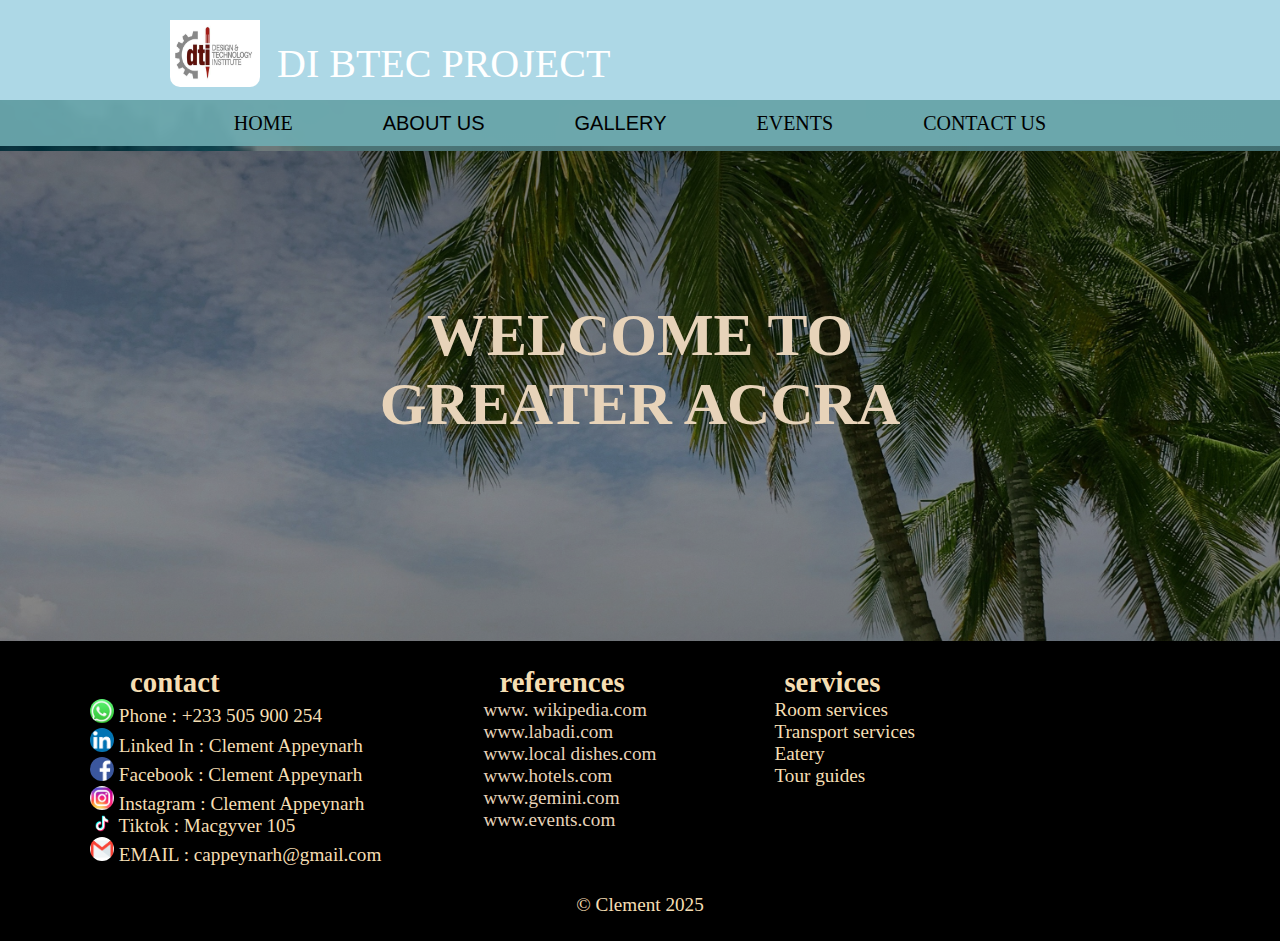
<file: index.html>
<!DOCTYPE html>
<html lang="en">
<head>
    <meta charset="UTF-8">
    <meta name="viewport" content="width=device-width, initial-scale=1.0">
    <title>www.ministry of tourisms,art and culture.gh</title>
    <link rel="stylesheet" href="style.css">
    <link rel="icon" href="min.png">
    <link rel="stylesheet" href="https://cdnjs.cloudflare.com/ajax/libs/font-awesome/6.7.2/css/all.min.css" inte    grity="sha512-Evv84Mr4kqVGRNSgIGL/F/aIDqQb7xQ2vcrdIwxfjThSH8CSR7PBEakCr51Ck+w+/U6swU2Im1vVX0SVk9ABhg==" crossorigin="anonymous" referrerpolicy="no-referrer" />
</head>
<body>
    <header>
        <div class="logo"><img src="dti.jpg" alt=""><p>DI BTEC PROJECT</p></div>
        </header>
        <nav>
        

            <ul>
        <li><a href="index.html">HOME</a></li>
        <div class="dropdown">
            <button class="dropbtn">ABOUT US</button>
            <div class="dropdown-content">
              <a href="culture.html">CULTURE</a>
              <a href="history.html">HISTORY</a>       
          </div>
          </div>       
           <div class="dropdown">
            <button class="dropbtn">GALLERY</button>
            <div class="dropdown-content">
              <a href="beach.html">BEACH SIDE</a>
              <a href="food.html">FOOD</a>
              <a href="ACCOMODAIO.html">ACCOMODATION</a>

            </div>
          </div>
          </div>     
        <li><a href="event.html">EVENTS</a></li>
    
        <li><a href="contact.html">CONTACT US</a></li>
    </ul>
   
                </nav>




    <section class="HOME">
        <h1>welcome to  <br> GREATER ACCRA</h1> 
    </section>
    <footer>
    
        <div class="div">
            <div class="cms">
                <h2>contact</h2>
            <img src="w.icon.jpeg" alt="">   Phone :  +233  505 900 254  <br>
        <img src="download (2).png" alt="">  Linked In  : Clement Appeynarh <br>
            <img src="download (3).png" alt=""> Facebook :  Clement Appeynarh <br>
           <img src="download (1).jpeg" alt=""> Instagram :  Clement Appeynarh <br>
          <img src="images.png" alt=""> Tiktok : Macgyver 105 <br>
        <img src="download (4).png" alt="">  EMAIL  :  cappeynarh@gmail.com
        </div>
        <div class="ref">
            <h2>references</h2>
            <a href="https://en.wikipedia.org/wiki/Culture_of_Ghana">www. wikipedia.com</a> <br>
            <a href="https://www.google.com/search?sca_esv=0ac4b8938639300a&rlz=1C1GCEA_enGH1127GH1127&sxsrf=AHTn8zrAkqWMxMBEdk5zpcPhqcDdg_yyzA:1740667459212&q=labadi+beach+luxury+beach+beach+resorts+beach+view+point+in+ghana&uds=[base64]&udm=2&sa=X&ved=2ahUKEwi8htDMi-SLAxU0T0EAHVOWOpsQxKsJegQIChAB&ictx=0&biw=1093&bih=513&dpr=1.25">www.labadi.com</a><br>
            <a href="https://www.google.com/search?q=local+ghanaian+dishes&sca_esv=192e97e0d3345f83&rlz=1C1GCEA_enGH1127GH1127&udm=2&biw=1093&bih=513&sxsrf=AHTn8zpMa5S-dvGCHaW_CHJS1dI0e4cUfA%3A1740657968631&ei=MFXAZ9ijJqa3hbIPjL2P-Qo&oq=local+ghana&gs_lp=[base64]&sclient=img#vhid=kKt-GMefO8sT5M&vssid=mosaic">www.local dishes.com</a><br>
            <a href="https://www.google.com/search?q=hotel+is+accra&sca_esv=192e97e0d3345f83&rlz=1C1GCEA_enGH1127GH1127&udm=2&biw=1093&bih=513&sxsrf=AHTn8zqpUxJ0zIRYgqnfY4i7gwiFvT4QFA%3A1740664351583&ei=H27AZ5WvI4mlhbIPlYOb-AQ&ved=0ahUKEwjVuuWCgOSLAxWJUkEAHZXBBk8Q4dUDCBI&uact=5&oq=hotel+is+accra&gs_lp=[base64]&sclient=img">www.hotels.com</a><br>
            <a href="https://gemini.google.com/app/7f46fb2525b23c47?sjid=15551592675858391242-EU">www.gemini.com</a><br>
            <a href="https://egotickets.com/events/page/4?location=greater-accra">www.events.com</a>
        </div>
        
        <div class="ref">
            <h2>services</h2>
          <li>Room services</li>
          <li>Transport services</li>
          <li>Eatery</li>
          <li>Tour guides</li>
        </div>
        </div>
        <p> &COPY;  Clement 2025 </p>
            </footer>
</body>
</html>
</file>
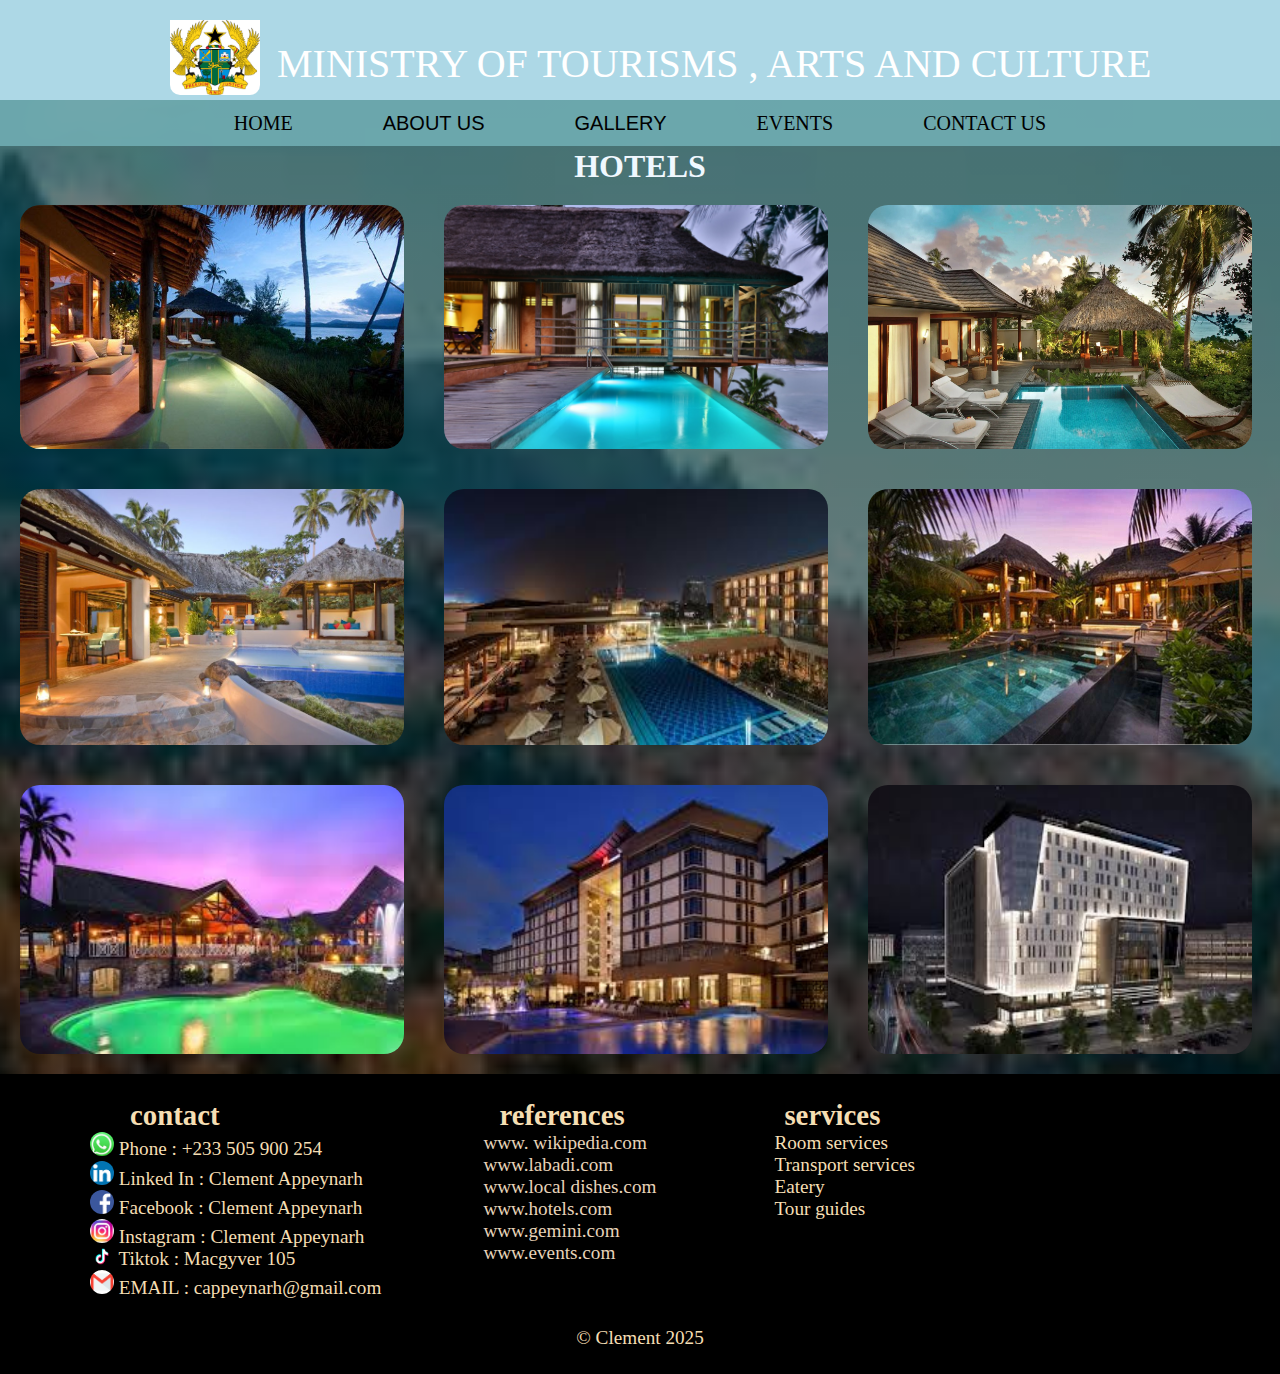
<file: ACCOMODAIO.html>
<!DOCTYPE html>
<html lang="en">
<head>
    <meta charset="UTF-8">
    <meta name="viewport" content="width=device-width, initial-scale=1.0">
    <title>www.ministry of tourisms,art and culture.gh</title>
    <link rel="icon" href="min.png">
    <link rel="stylesheet" href="style.css">
</head>
<body>
  <header>
    <div class="logo"><img src="min (2).png" alt=""><p>MINISTRY OF TOURISMS , ARTS AND CULTURE</p></div>
    </header>
    <nav>
    

        <ul>
    <li><a href="index.html">HOME</a></li>
    <div class="dropdown">
        <button class="dropbtn">ABOUT US</button>
        <div class="dropdown-content">
          <a href="culture.html">CULTURE</a>
          <a href="history.html">HISTORY</a>       
      </div>
      </div>       
       <div class="dropdown">
        <button class="dropbtn">GALLERY</button>
        <div class="dropdown-content">
          <a href="beach.html">BEACH SIDE</a>
          <a href="food.html">FOOD</a>
          <a href="ACCOMODAIO.html">ACCOMODATION</a>

        </div>
      </div>
      </div>     
    <li><a href="event.html">EVENTS</a></li>

    <li><a href="contact.html">CONTACT US</a></li>
</ul>

            </nav>

               <div class="rent"> <h1>HOTELS</h1></div>
                <div class="gallery1">
                  <img src="res.jpg" alt="">
                  <img src="res1.jpg" alt="">
                  <img src="res2.jpg" alt="">
                </div>
                <div class="gallery1">
                  <img src="res3.jpg" alt="">
                 <img src="res9.jpeg" alt="">
                 <img src="res5.jpg" alt="">
                </div>
                <div class="gallery1">
                  <img src="res8.jpeg" alt="">
                 <img src="res6.jpeg" alt="">
                 <img src="res10.jpeg" alt="">
                </div>
                <footer>
    
                  <div class="div">
                      <div class="cms">
                          <h2>contact</h2>
                      <img src="w.icon.jpeg" alt="">   Phone :  +233  505 900 254  <br>
                  <img src="download (2).png" alt="">  Linked In  : Clement Appeynarh <br>
                      <img src="download (3).png" alt=""> Facebook :  Clement Appeynarh <br>
                     <img src="download (1).jpeg" alt=""> Instagram :  Clement Appeynarh <br>
                    <img src="images.png" alt=""> Tiktok : Macgyver 105 <br>
                  <img src="download (4).png" alt="">  EMAIL  :  cappeynarh@gmail.com
                  </div>
                  <div class="ref">
                      <h2>references</h2>
                      <a href="https://en.wikipedia.org/wiki/Culture_of_Ghana">www. wikipedia.com</a> <br>
                      <a href="https://www.google.com/search?sca_esv=0ac4b8938639300a&rlz=1C1GCEA_enGH1127GH1127&sxsrf=AHTn8zrAkqWMxMBEdk5zpcPhqcDdg_yyzA:1740667459212&q=labadi+beach+luxury+beach+beach+resorts+beach+view+point+in+ghana&uds=[base64]&udm=2&sa=X&ved=2ahUKEwi8htDMi-SLAxU0T0EAHVOWOpsQxKsJegQIChAB&ictx=0&biw=1093&bih=513&dpr=1.25">www.labadi.com</a><br>
                      <a href="https://www.google.com/search?q=local+ghanaian+dishes&sca_esv=192e97e0d3345f83&rlz=1C1GCEA_enGH1127GH1127&udm=2&biw=1093&bih=513&sxsrf=AHTn8zpMa5S-dvGCHaW_CHJS1dI0e4cUfA%3A1740657968631&ei=MFXAZ9ijJqa3hbIPjL2P-Qo&oq=local+ghana&gs_lp=[base64]&sclient=img#vhid=kKt-GMefO8sT5M&vssid=mosaic">www.local dishes.com</a><br>
                      <a href="https://www.google.com/search?q=hotel+is+accra&sca_esv=192e97e0d3345f83&rlz=1C1GCEA_enGH1127GH1127&udm=2&biw=1093&bih=513&sxsrf=AHTn8zqpUxJ0zIRYgqnfY4i7gwiFvT4QFA%3A1740664351583&ei=H27AZ5WvI4mlhbIPlYOb-AQ&ved=0ahUKEwjVuuWCgOSLAxWJUkEAHZXBBk8Q4dUDCBI&uact=5&oq=hotel+is+accra&gs_lp=[base64]&sclient=img">www.hotels.com</a><br>
                      <a href="https://gemini.google.com/app/7f46fb2525b23c47?sjid=15551592675858391242-EU">www.gemini.com</a><br>
                      <a href="https://egotickets.com/events/page/4?location=greater-accra">www.events.com</a>
                  </div>
                  
                  <div class="ref">
                      <h2>services</h2>
                    <li>Room services</li>
                    <li>Transport services</li>
                    <li>Eatery</li>
                    <li>Tour guides</li>
                  </div>
                  </div>
                  <p> &COPY;  Clement 2025 </p>
                      </footer>
                  </body>
</body>
</html>
</file>
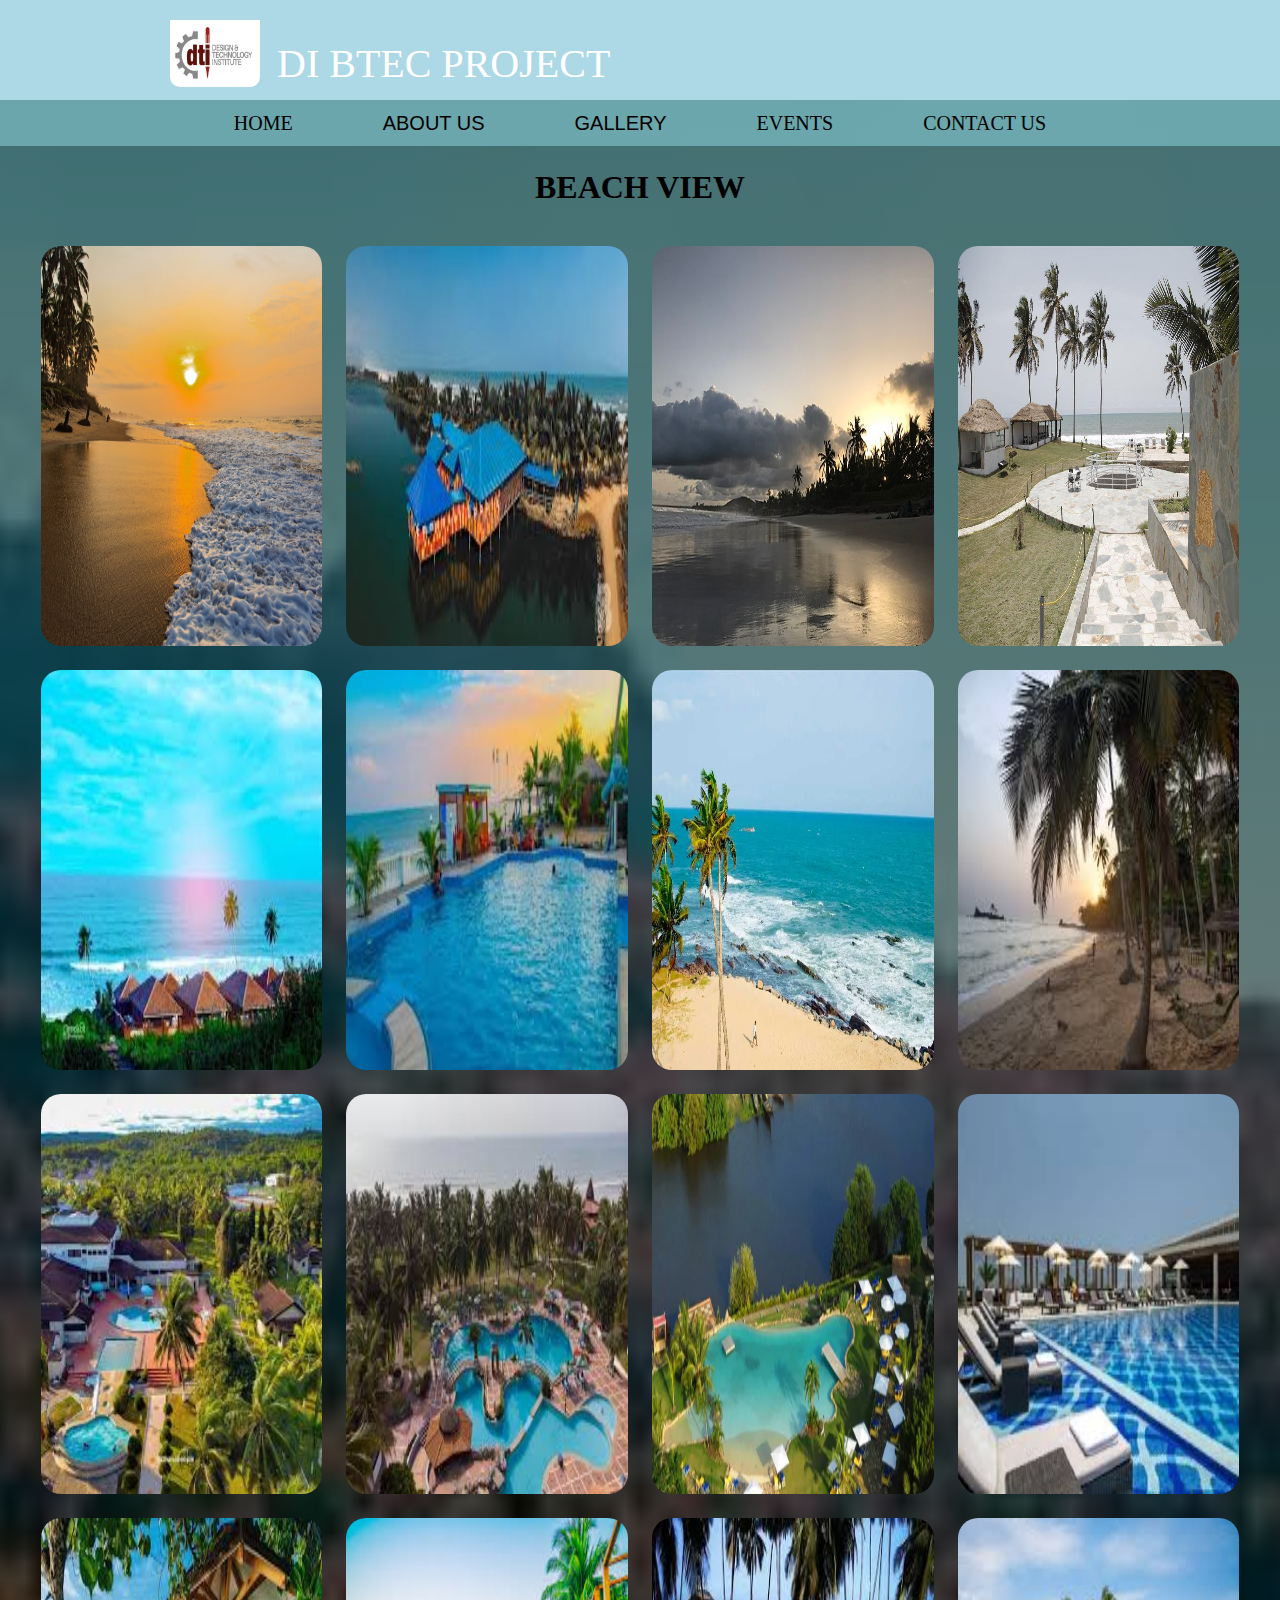
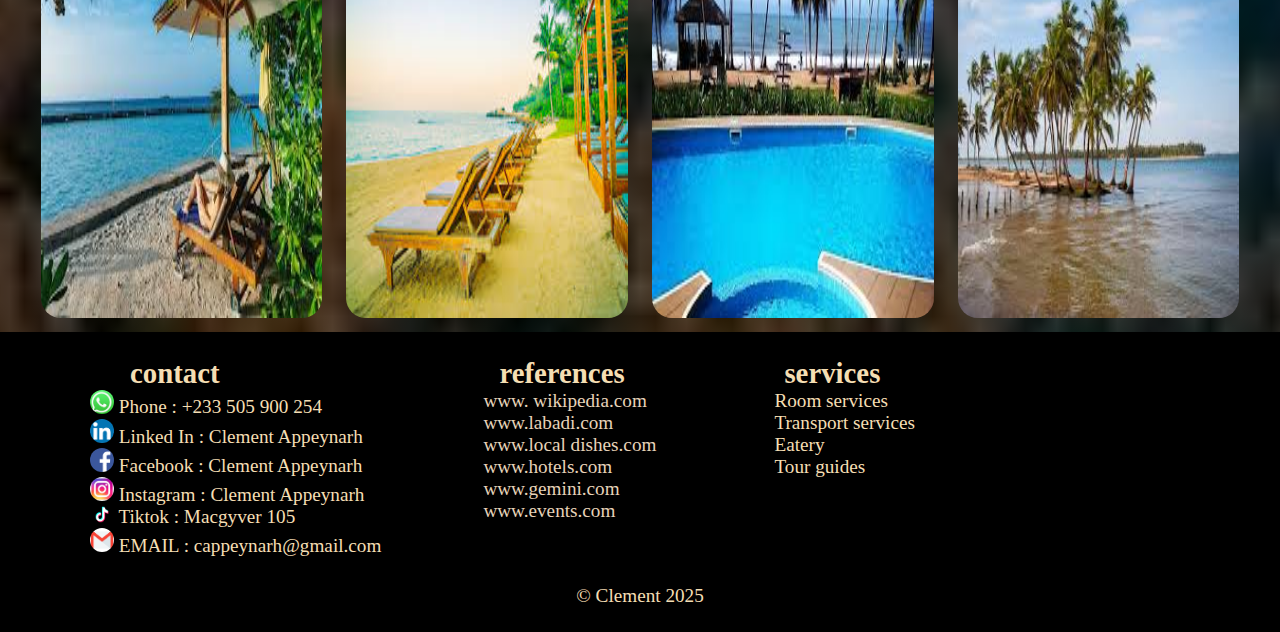
<file: beach.html>
<!DOCTYPE html>
<html lang="en">
<head>
    <meta charset="UTF-8">
    <meta name="viewport" content="width=device-width, initial-scale=1.0">
    <title>www.ministry of tourisms,art and culture.gh</title>
    <link rel="stylesheet" href="style.css">
    <link rel="icon" href="min.png">
</head>
<body>
    <header>
        <div class="logo"><img src="dti.jpg" alt=""><p>DI BTEC PROJECT</p></div>
        </header>
        <nav>
        

            <ul>
        <li><a href="index.html">HOME</a></li>
        <div class="dropdown">
            <button class="dropbtn">ABOUT US</button>
            <div class="dropdown-content">
              <a href="culture.html">CULTURE</a>
              <a href="history.html">HISTORY</a>       
          </div>
          </div>       
           <div class="dropdown">
            <button class="dropbtn">GALLERY</button>
            <div class="dropdown-content">
              <a href="beach.html">BEACH SIDE</a>
              <a href="food.html">FOOD</a>
              <a href="ACCOMODAIO.html">ACCOMODATION</a>

            </div>
          </div>
          </div>     
        <li><a href="event.html">EVENTS</a></li>
    
        <li><a href="contact.html">CONTACT US</a></li>
    </ul>
   
                </nav>


       
        <div class="gallery">
            <h1>BEACH VIEW</h1>
    <div class="photo">
        <img src="img1.jpg" alt="">
        <img src="images (4).jpeg" alt="">
        <img src="img11.jpg" alt="">
        <img src="img12.jpeg" alt="">
    </div>
    <div class="photo">
        <img src="images (5).jpeg" alt="">
        <img src="img3.jpeg" alt="">
        <img src="img4.webp" alt="">
        <img src="img5.jpeg" alt="">
    </div>
    <div class="photo">
        <img src="img6.jpeg" alt="">
        <img src="img9.jpeg" alt="">
        <img src="img7.webp" alt="">
        <img src="img8.jpeg" alt="">
    </div>
    <div class="photo">
        <img src="img13.jpeg" alt="">
        <img src="img16.jpeg" alt="">
        <img src="images (3).jpeg" alt="">
        <img src="yy.jpeg" alt="">
    </div>

    <footer>
    
        <div class="div">
            <div class="cms">
                <h2>contact</h2>
            <img src="w.icon.jpeg" alt="">   Phone :  +233  505 900 254  <br>
        <img src="download (2).png" alt="">  Linked In  : Clement Appeynarh <br>
            <img src="download (3).png" alt=""> Facebook :  Clement Appeynarh <br>
           <img src="download (1).jpeg" alt=""> Instagram :  Clement Appeynarh <br>
          <img src="images.png" alt=""> Tiktok : Macgyver 105 <br>
        <img src="download (4).png" alt="">  EMAIL  :  cappeynarh@gmail.com
        </div>
        <div class="ref">
            <h2>references</h2>
            <a href="https://en.wikipedia.org/wiki/Culture_of_Ghana">www. wikipedia.com</a> <br>
            <a href="https://www.google.com/search?sca_esv=0ac4b8938639300a&rlz=1C1GCEA_enGH1127GH1127&sxsrf=AHTn8zrAkqWMxMBEdk5zpcPhqcDdg_yyzA:1740667459212&q=labadi+beach+luxury+beach+beach+resorts+beach+view+point+in+ghana&uds=[base64]&udm=2&sa=X&ved=2ahUKEwi8htDMi-SLAxU0T0EAHVOWOpsQxKsJegQIChAB&ictx=0&biw=1093&bih=513&dpr=1.25">www.labadi.com</a><br>
            <a href="https://www.google.com/search?q=local+ghanaian+dishes&sca_esv=192e97e0d3345f83&rlz=1C1GCEA_enGH1127GH1127&udm=2&biw=1093&bih=513&sxsrf=AHTn8zpMa5S-dvGCHaW_CHJS1dI0e4cUfA%3A1740657968631&ei=MFXAZ9ijJqa3hbIPjL2P-Qo&oq=local+ghana&gs_lp=[base64]&sclient=img#vhid=kKt-GMefO8sT5M&vssid=mosaic">www.local dishes.com</a><br>
            <a href="https://www.google.com/search?q=hotel+is+accra&sca_esv=192e97e0d3345f83&rlz=1C1GCEA_enGH1127GH1127&udm=2&biw=1093&bih=513&sxsrf=AHTn8zqpUxJ0zIRYgqnfY4i7gwiFvT4QFA%3A1740664351583&ei=H27AZ5WvI4mlhbIPlYOb-AQ&ved=0ahUKEwjVuuWCgOSLAxWJUkEAHZXBBk8Q4dUDCBI&uact=5&oq=hotel+is+accra&gs_lp=[base64]&sclient=img">www.hotels.com</a><br>
            <a href="https://gemini.google.com/app/7f46fb2525b23c47?sjid=15551592675858391242-EU">www.gemini.com</a><br>
            <a href="https://egotickets.com/events/page/4?location=greater-accra">www.events.com</a>
        </div>
        
        <div class="ref">
            <h2>services</h2>
          <li>Room services</li>
          <li>Transport services</li>
          <li>Eatery</li>
          <li>Tour guides</li>
        </div>
        </div>
        <p> &COPY;  Clement 2025 </p>
            </footer>
        </body>
</body>
</html>
</file>
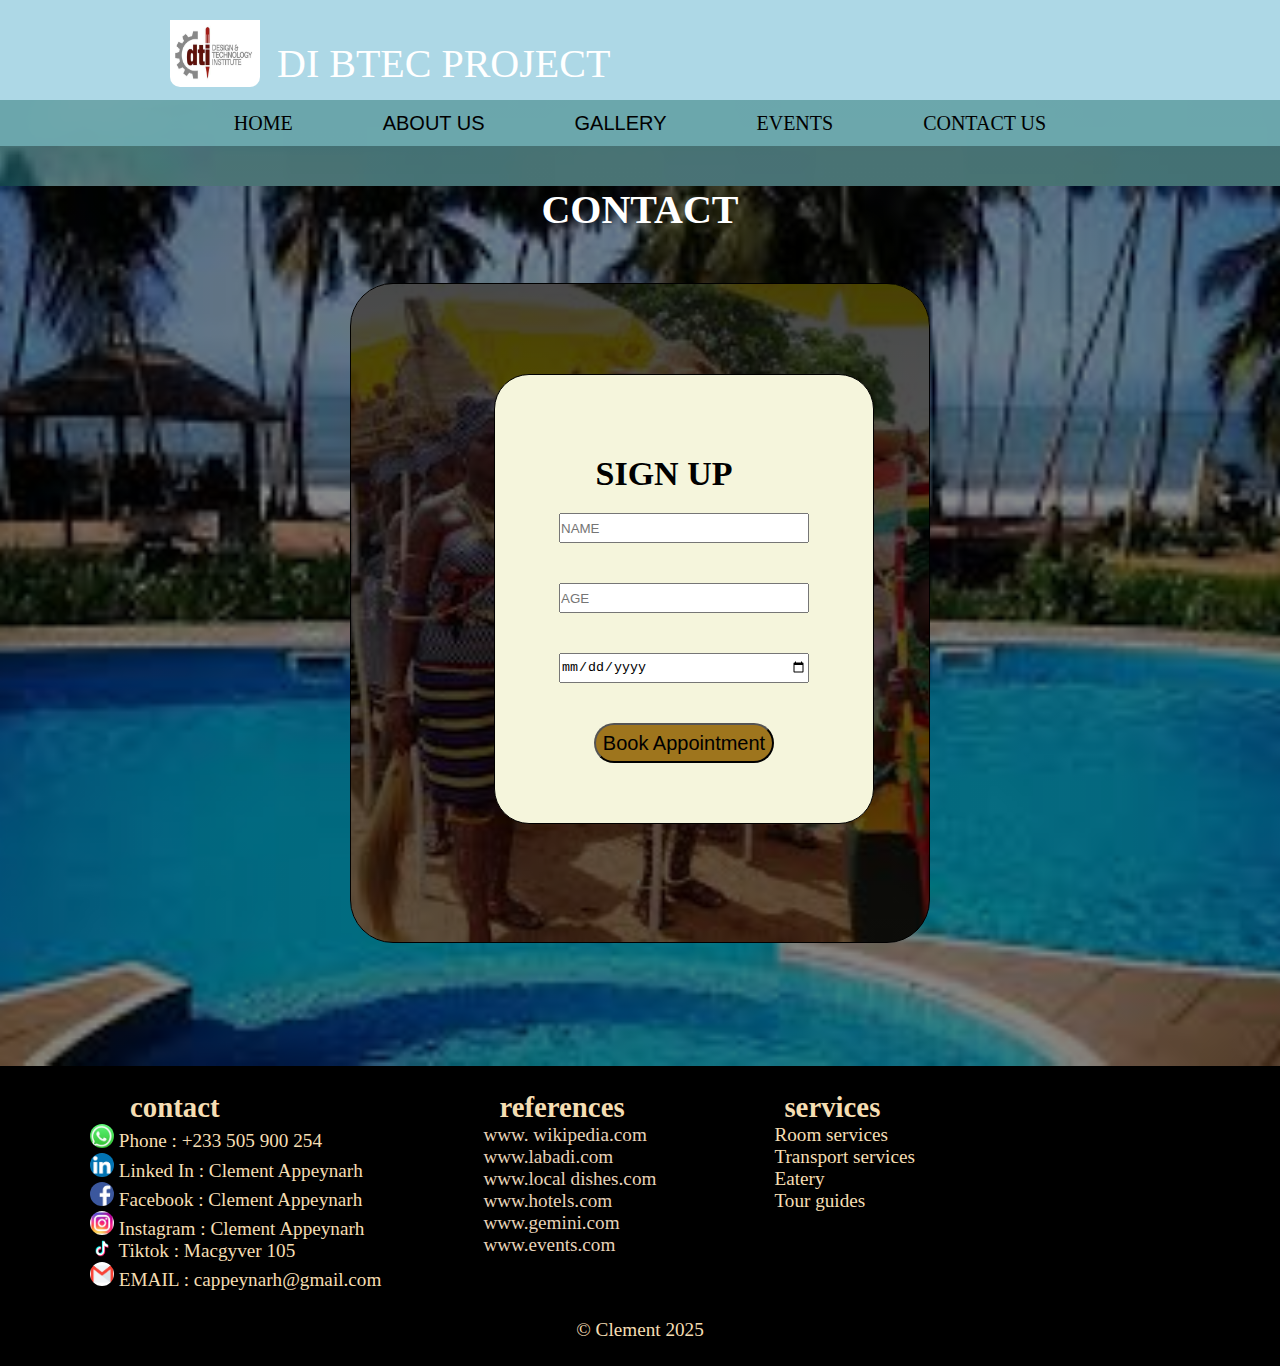
<file: contact.html>
<!DOCTYPE html>
<html lang="en">
<head>
    <meta charset="UTF-8">
    <meta name="viewport" content="width=device-width, initial-scale=1.0">
    <title>www.ministry of tourisms,art and culture.gh</title>
    <link rel="icon" href="min.png">
    <link rel="stylesheet" href="style.css">
</head>

<body>
  <header>
        <div class="logo"><img src="dti.jpg" alt=""><p>DI BTEC PROJECT</p></div>
    </header>
    <nav>
    

        <ul>
    <li><a href="index.html">HOME</a></li>
    <div class="dropdown">
        <button class="dropbtn">ABOUT US</button>
        <div class="dropdown-content">
          <a href="culture.html">CULTURE</a>
          <a href="history.html">HISTORY</a>       
      </div>
      </div>       
       <div class="dropdown">
        <button class="dropbtn">GALLERY</button>
        <div class="dropdown-content">
          <a href="beach.html">BEACH SIDE</a>
          <a href="food.html">FOOD</a>
          <a href="ACCOMODAIO.html">ACCOMODATION</a>

        </div>
      </div>
      </div>     
    <li><a href="event.html">EVENTS</a></li>

    <li><a href="contact.html">CONTACT US</a></li>
</ul>

            </nav>
            <section class="up">
              <h1>CONTACT</h1>
            <div class="left">
              <form action="">
              <h2>SIGN UP  </h2>
             
              <input type="text" placeholder="NAME"><br>
              <input type="text" placeholder="AGE"><br>
             <input type="date" placeholder="DATE"><br>
             <button>Book Appointment</button>
             </form>
          
          </div>
        </section>
        <footer>
    
          <div class="div">
              <div class="cms">
                  <h2>contact</h2>
              <img src="w.icon.jpeg" alt="">   Phone :  +233  505 900 254  <br>
          <img src="download (2).png" alt="">  Linked In  : Clement Appeynarh <br>
              <img src="download (3).png" alt=""> Facebook :  Clement Appeynarh <br>
             <img src="download (1).jpeg" alt=""> Instagram :  Clement Appeynarh <br>
            <img src="images.png" alt=""> Tiktok : Macgyver 105 <br>
          <img src="download (4).png" alt="">  EMAIL  :  cappeynarh@gmail.com
          </div>
          <div class="ref">
              <h2>references</h2>
              <a href="https://en.wikipedia.org/wiki/Culture_of_Ghana">www. wikipedia.com</a> <br>
              <a href="https://www.google.com/search?sca_esv=0ac4b8938639300a&rlz=1C1GCEA_enGH1127GH1127&sxsrf=AHTn8zrAkqWMxMBEdk5zpcPhqcDdg_yyzA:1740667459212&q=labadi+beach+luxury+beach+beach+resorts+beach+view+point+in+ghana&uds=[base64]&udm=2&sa=X&ved=2ahUKEwi8htDMi-SLAxU0T0EAHVOWOpsQxKsJegQIChAB&ictx=0&biw=1093&bih=513&dpr=1.25">www.labadi.com</a><br>
              <a href="https://www.google.com/search?q=local+ghanaian+dishes&sca_esv=192e97e0d3345f83&rlz=1C1GCEA_enGH1127GH1127&udm=2&biw=1093&bih=513&sxsrf=AHTn8zpMa5S-dvGCHaW_CHJS1dI0e4cUfA%3A1740657968631&ei=MFXAZ9ijJqa3hbIPjL2P-Qo&oq=local+ghana&gs_lp=[base64]&sclient=img#vhid=kKt-GMefO8sT5M&vssid=mosaic">www.local dishes.com</a><br>
              <a href="https://www.google.com/search?q=hotel+is+accra&sca_esv=192e97e0d3345f83&rlz=1C1GCEA_enGH1127GH1127&udm=2&biw=1093&bih=513&sxsrf=AHTn8zqpUxJ0zIRYgqnfY4i7gwiFvT4QFA%3A1740664351583&ei=H27AZ5WvI4mlhbIPlYOb-AQ&ved=0ahUKEwjVuuWCgOSLAxWJUkEAHZXBBk8Q4dUDCBI&uact=5&oq=hotel+is+accra&gs_lp=[base64]&sclient=img">www.hotels.com</a><br>
              <a href="https://gemini.google.com/app/7f46fb2525b23c47?sjid=15551592675858391242-EU">www.gemini.com</a><br>
              <a href="https://egotickets.com/events/page/4?location=greater-accra">www.events.com</a>
          </div>
          
          <div class="ref">
              <h2>services</h2>
            <li>Room services</li>
            <li>Transport services</li>
            <li>Eatery</li>
            <li>Tour guides</li>
          </div>
          </div>
          <p> &COPY;  Clement 2025 </p>
              </footer>
          </body>
</body>
</html>
</file>
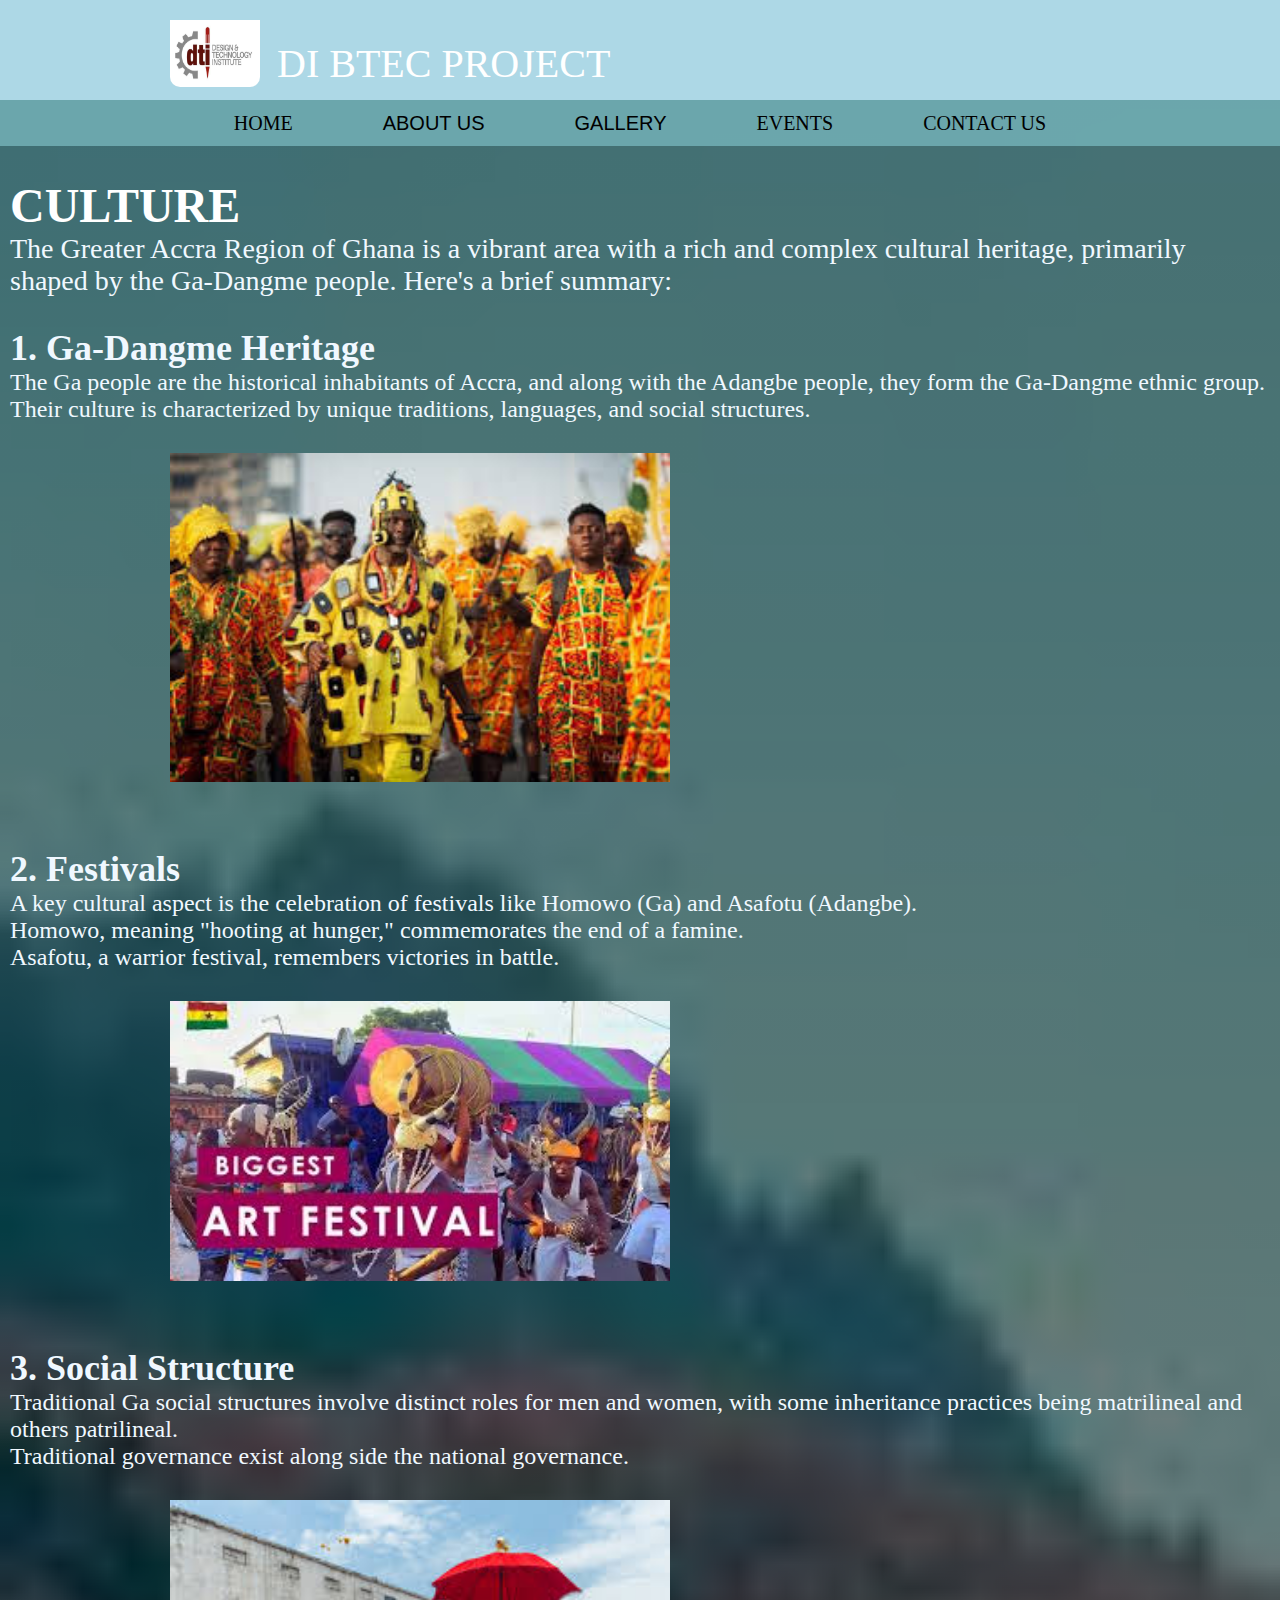
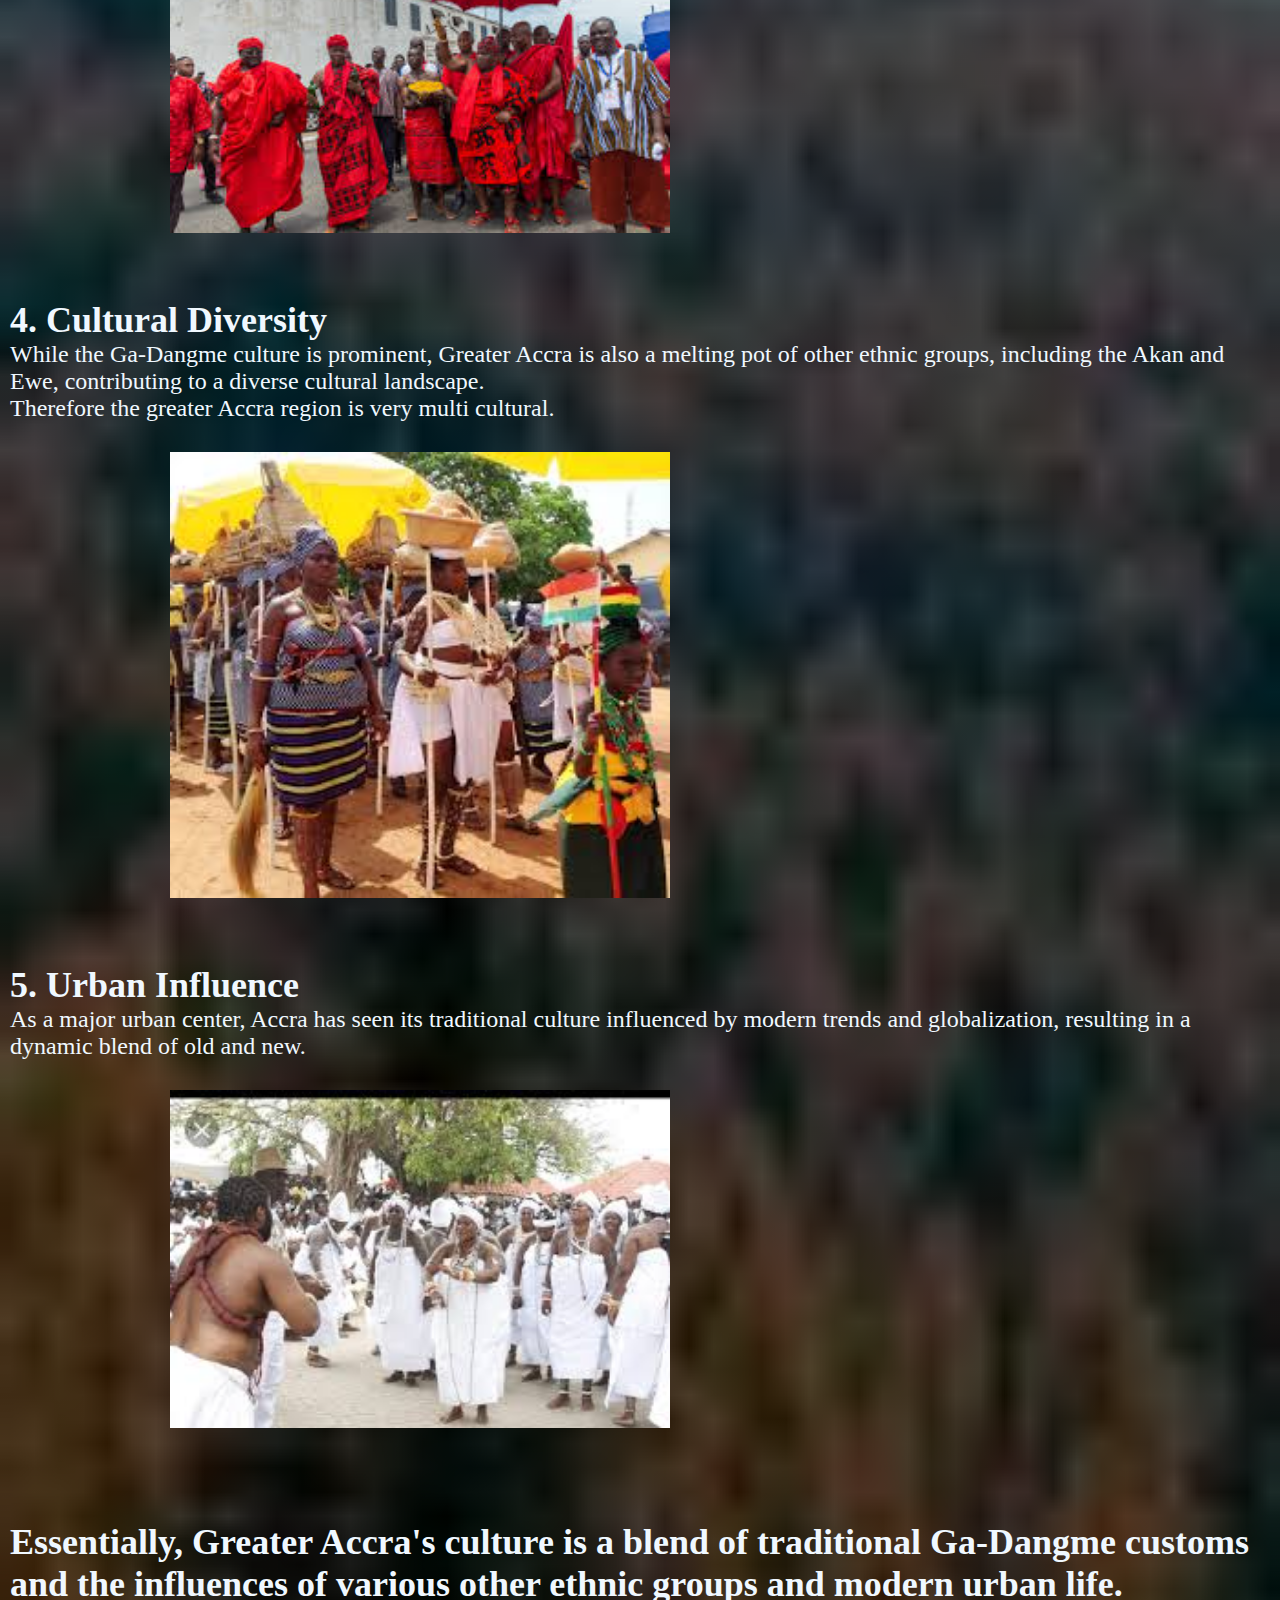
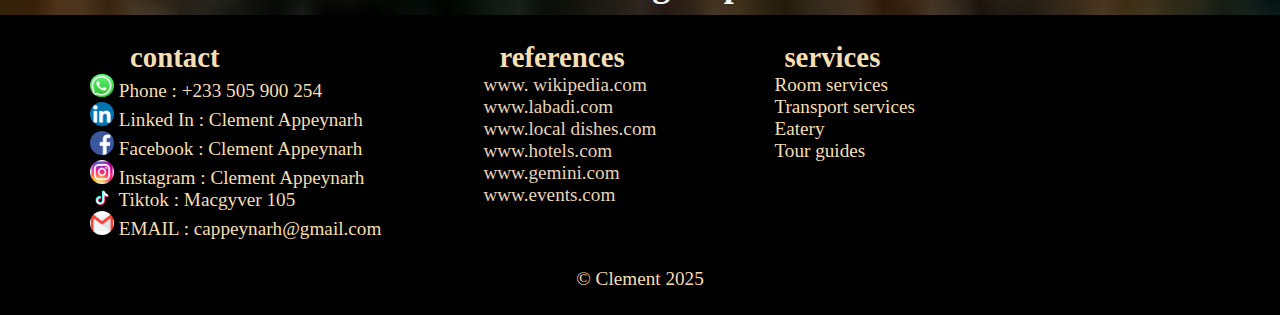
<file: culture.html>
<!DOCTYPE html>
<html lang="en">
<head>
    <meta charset="UTF-8">
    <meta name="viewport" content="width=device-width, initial-scale=1.0">
    <title>www.ministry of tourisms,art and culture.gh</title>
</head>
<link rel="icon" href="min.png">
<link rel="stylesheet" href="style.css">
<body>
  <header>
        <div class="logo"><img src="dti.jpg" alt=""><p>DI BTEC PROJECT</p></div>
    </header>
    <nav>
    

        <ul>
    <li><a href="index.html">HOME</a></li>
    <div class="dropdown">
        <button class="dropbtn">ABOUT US</button>
        <div class="dropdown-content">
          <a href="culture.html">CULTURE</a>
          <a href="history.html">HISTORY</a>       
      </div>
      </div>       
       <div class="dropdown">
        <button class="dropbtn">GALLERY</button>
        <div class="dropdown-content">
          <a href="beach.html">BEACH SIDE</a>
          <a href="food.html">FOOD</a>
          <a href="ACCOMODAIO.html">ACCOMODATION</a>

        </div>
      </div>
      </div>     
    <li><a href="event.html">EVENTS</a></li>

    <li><a href="contact.html">CONTACT US</a></li>
</ul>

            </nav>
            

<div class="cul">
  <h1>CULTURE</h1>
 <div class="sta">
  <p>
    The Greater Accra Region of Ghana is a vibrant area with a rich and complex cultural heritage, primarily shaped by the Ga-Dangme people. Here's a brief summary:
  </p> 
</div>
<h2> 1. Ga-Dangme Heritage </h2>
<div>
    <li>The Ga people are the historical inhabitants of Accra, and along with the Adangbe people, they form the Ga-Dangme ethnic group.</li>
    <li> Their culture is characterized by unique traditions, languages, and social structures.</li>
    <img src="fes.jpeg" alt="">
  </div>
 <h2> 2. Festivals </h2>
 <div> 
<li> A key cultural aspect is the celebration of festivals like Homowo (Ga) and Asafotu (Adangbe).</li>
  <li>Homowo, meaning "hooting at hunger," commemorates the end of a famine.</li>
    <li>Asafotu, a warrior festival, remembers victories in battle.</li>
    <img src="fes6.jpeg" alt="">
  </div>
    <h2> 3. Social Structure </h2>
    <div> 
<li> Traditional Ga social structures involve distinct roles for men and women, with some inheritance practices being matrilineal and others patrilineal.</li>
  <li> Traditional governance exist along side the national governance.</li>
  <img src="fes3.jpeg" alt="">
</div>
  <h2>4. Cultural Diversity</h2>
  <div>
<li> While the Ga-Dangme culture is prominent, Greater Accra is also a melting pot of other ethnic groups, including the Akan and Ewe, contributing to a diverse cultural landscape.</li>
  <li> Therefore the greater Accra region is very multi cultural.</li>
  <img src="fes4.jpeg" alt="">
</div>
    <h2> 5. Urban Influence </h2>
    <div>
      <li>As a major urban center, Accra has seen its traditional culture influenced by modern trends and globalization, resulting in a dynamic blend of old and new.</li>
  <img src="fse2.jpeg" alt="">
    </div><br>
<h2>
  Essentially, Greater Accra's culture is a blend of traditional Ga-Dangme customs and the influences of various other ethnic groups and modern urban life.
</h2>
</div>
</div>
<footer>
    
  <div class="div">
      <div class="cms">
          <h2>contact</h2>
      <img src="w.icon.jpeg" alt="">   Phone :  +233  505 900 254  <br>
  <img src="download (2).png" alt="">  Linked In  : Clement Appeynarh <br>
      <img src="download (3).png" alt=""> Facebook :  Clement Appeynarh <br>
     <img src="download (1).jpeg" alt=""> Instagram :  Clement Appeynarh <br>
    <img src="images.png" alt=""> Tiktok : Macgyver 105 <br>
  <img src="download (4).png" alt="">  EMAIL  :  cappeynarh@gmail.com
  </div>
  <div class="ref">
      <h2>references</h2>
      <a href="https://en.wikipedia.org/wiki/Culture_of_Ghana">www. wikipedia.com</a> <br>
      <a href="https://www.google.com/search?sca_esv=0ac4b8938639300a&rlz=1C1GCEA_enGH1127GH1127&sxsrf=AHTn8zrAkqWMxMBEdk5zpcPhqcDdg_yyzA:1740667459212&q=labadi+beach+luxury+beach+beach+resorts+beach+view+point+in+ghana&uds=[base64]&udm=2&sa=X&ved=2ahUKEwi8htDMi-SLAxU0T0EAHVOWOpsQxKsJegQIChAB&ictx=0&biw=1093&bih=513&dpr=1.25">www.labadi.com</a><br>
      <a href="https://www.google.com/search?q=local+ghanaian+dishes&sca_esv=192e97e0d3345f83&rlz=1C1GCEA_enGH1127GH1127&udm=2&biw=1093&bih=513&sxsrf=AHTn8zpMa5S-dvGCHaW_CHJS1dI0e4cUfA%3A1740657968631&ei=MFXAZ9ijJqa3hbIPjL2P-Qo&oq=local+ghana&gs_lp=[base64]&sclient=img#vhid=kKt-GMefO8sT5M&vssid=mosaic">www.local dishes.com</a><br>
      <a href="https://www.google.com/search?q=hotel+is+accra&sca_esv=192e97e0d3345f83&rlz=1C1GCEA_enGH1127GH1127&udm=2&biw=1093&bih=513&sxsrf=AHTn8zqpUxJ0zIRYgqnfY4i7gwiFvT4QFA%3A1740664351583&ei=H27AZ5WvI4mlhbIPlYOb-AQ&ved=0ahUKEwjVuuWCgOSLAxWJUkEAHZXBBk8Q4dUDCBI&uact=5&oq=hotel+is+accra&gs_lp=[base64]&sclient=img">www.hotels.com</a><br>
      <a href="https://gemini.google.com/app/7f46fb2525b23c47?sjid=15551592675858391242-EU">www.gemini.com</a><br>
      <a href="https://egotickets.com/events/page/4?location=greater-accra">www.events.com</a>
  </div>
  
  <div class="ref">
      <h2>services</h2>
    <li>Room services</li>
    <li>Transport services</li>
    <li>Eatery</li>
    <li>Tour guides</li>
  </div>
  </div>
  <p> &COPY;  Clement 2025 </p>
      </footer>
  </body>
</body>
</html>
</file>
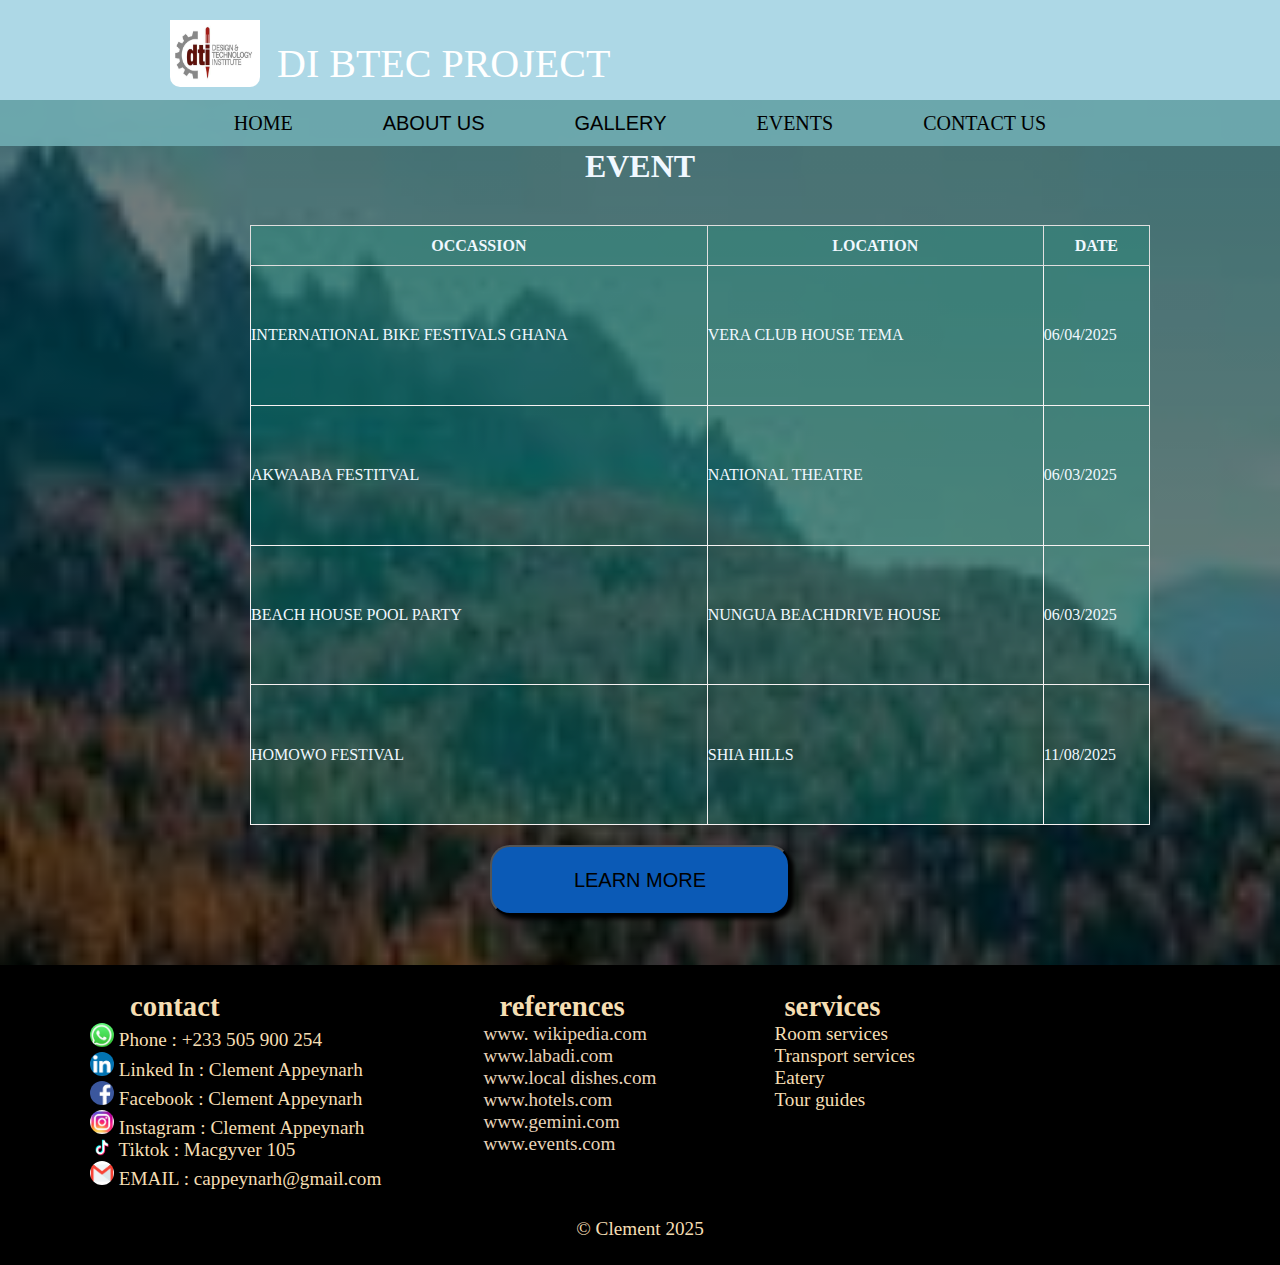
<file: event.html>
<html lang="en">
<head>
    <meta charset="UTF-8">
    <meta name="viewport" content="width=device-width, initial-scale=1.0">
    <title>www.ministry of tourisms,art and culture.gh</title>
    <link rel="icon" href="min.png">
    <link rel="stylesheet" href="style.css">
</head>
<body>
    <header>
        <div class="logo"><img src="dti.jpg" alt=""><p>DI BTEC PROJECT</p></div>
        </header>
        <nav>
        

            <ul>
        <li><a href="index.html">HOME</a></li>
        <div class="dropdown">
            <button class="dropbtn">ABOUT US</button>
            <div class="dropdown-content">
              <a href="culture.html">CULTURE</a>
              <a href="history.html">HISTORY</a>       
          </div>
          </div>       
           <div class="dropdown">
            <button class="dropbtn">GALLERY</button>
            <div class="dropdown-content">
              <a href="beach.html">BEACH SIDE</a>
              <a href="food.html">FOOD</a>
              <a href="ACCOMODAIO.html">ACCOMODATION</a>

            </div>
          </div>
          </div>     
        <li><a href="event.html">EVENTS</a></li>
    
        <li><a href="contact.html">CONTACT US</a></li>
    </ul>
   
                </nav>
                <div class="sect">
                    <h1>EVENT</h1>
                    <table>
                        <th>OCCASSION</th>
                        <th>LOCATION</th>
                        <th>DATE</th>
                        
                        <tr>
                            <td>INTERNATIONAL BIKE FESTIVALS GHANA  </td>
                            <td>VERA CLUB HOUSE TEMA</td>
                            <td>06/04/2025</td>
                        </tr>
                        <tr>
                            <td>AKWAABA FESTITVAL</td>
                            <td>NATIONAL THEATRE</td>
                            <td>06/03/2025</td>
                        </tr>
                        <tr>
                            <td>BEACH HOUSE POOL PARTY</td>
                            <td>NUNGUA BEACHDRIVE HOUSE</td>
                            <td>06/03/2025</td>
                        </tr>
                        <tr>
                            <td>HOMOWO FESTIVAL</td>
                            <td>SHIA HILLS</td>
                            <td>11/08/2025</td>
                        </tr>
                    </table>
                    <a href="https://egotickets.com/events/page/4?location=greater-accra"><button>LEARN MORE</button></a>
                </div>

    <footer>
    
        <div class="div">
            <div class="cms">
                <h2>contact</h2>
            <img src="w.icon.jpeg" alt="">   Phone :  +233  505 900 254  <br>
        <img src="download (2).png" alt="">  Linked In  : Clement Appeynarh <br>
            <img src="download (3).png" alt=""> Facebook :  Clement Appeynarh <br>
           <img src="download (1).jpeg" alt=""> Instagram :  Clement Appeynarh <br>
          <img src="images.png" alt=""> Tiktok : Macgyver 105 <br>
        <img src="download (4).png" alt="">  EMAIL  :  cappeynarh@gmail.com
        </div>
        <div class="ref">
            <h2>references</h2>
            <a href="https://en.wikipedia.org/wiki/Culture_of_Ghana">www. wikipedia.com</a> <br>
            <a href="https://www.google.com/search?sca_esv=0ac4b8938639300a&rlz=1C1GCEA_enGH1127GH1127&sxsrf=AHTn8zrAkqWMxMBEdk5zpcPhqcDdg_yyzA:1740667459212&q=labadi+beach+luxury+beach+beach+resorts+beach+view+point+in+ghana&uds=[base64]&udm=2&sa=X&ved=2ahUKEwi8htDMi-SLAxU0T0EAHVOWOpsQxKsJegQIChAB&ictx=0&biw=1093&bih=513&dpr=1.25">www.labadi.com</a><br>
            <a href="https://www.google.com/search?q=local+ghanaian+dishes&sca_esv=192e97e0d3345f83&rlz=1C1GCEA_enGH1127GH1127&udm=2&biw=1093&bih=513&sxsrf=AHTn8zpMa5S-dvGCHaW_CHJS1dI0e4cUfA%3A1740657968631&ei=MFXAZ9ijJqa3hbIPjL2P-Qo&oq=local+ghana&gs_lp=[base64]&sclient=img#vhid=kKt-GMefO8sT5M&vssid=mosaic">www.local dishes.com</a><br>
            <a href="https://www.google.com/search?q=hotel+is+accra&sca_esv=192e97e0d3345f83&rlz=1C1GCEA_enGH1127GH1127&udm=2&biw=1093&bih=513&sxsrf=AHTn8zqpUxJ0zIRYgqnfY4i7gwiFvT4QFA%3A1740664351583&ei=H27AZ5WvI4mlhbIPlYOb-AQ&ved=0ahUKEwjVuuWCgOSLAxWJUkEAHZXBBk8Q4dUDCBI&uact=5&oq=hotel+is+accra&gs_lp=[base64]&sclient=img">www.hotels.com</a><br>
            <a href="https://gemini.google.com/app/7f46fb2525b23c47?sjid=15551592675858391242-EU">www.gemini.com</a><br>
            <a href="https://egotickets.com/events/page/4?location=greater-accra">www.events.com</a>
        </div>
        
        <div class="ref">
            <h2>services</h2>
          <li>Room services</li>
          <li>Transport services</li>
          <li>Eatery</li>
          <li>Tour guides</li>
        </div>
        </div>
        <p> &COPY;  Clement 2025 </p>
            </footer>
</body>
</html>
</file>
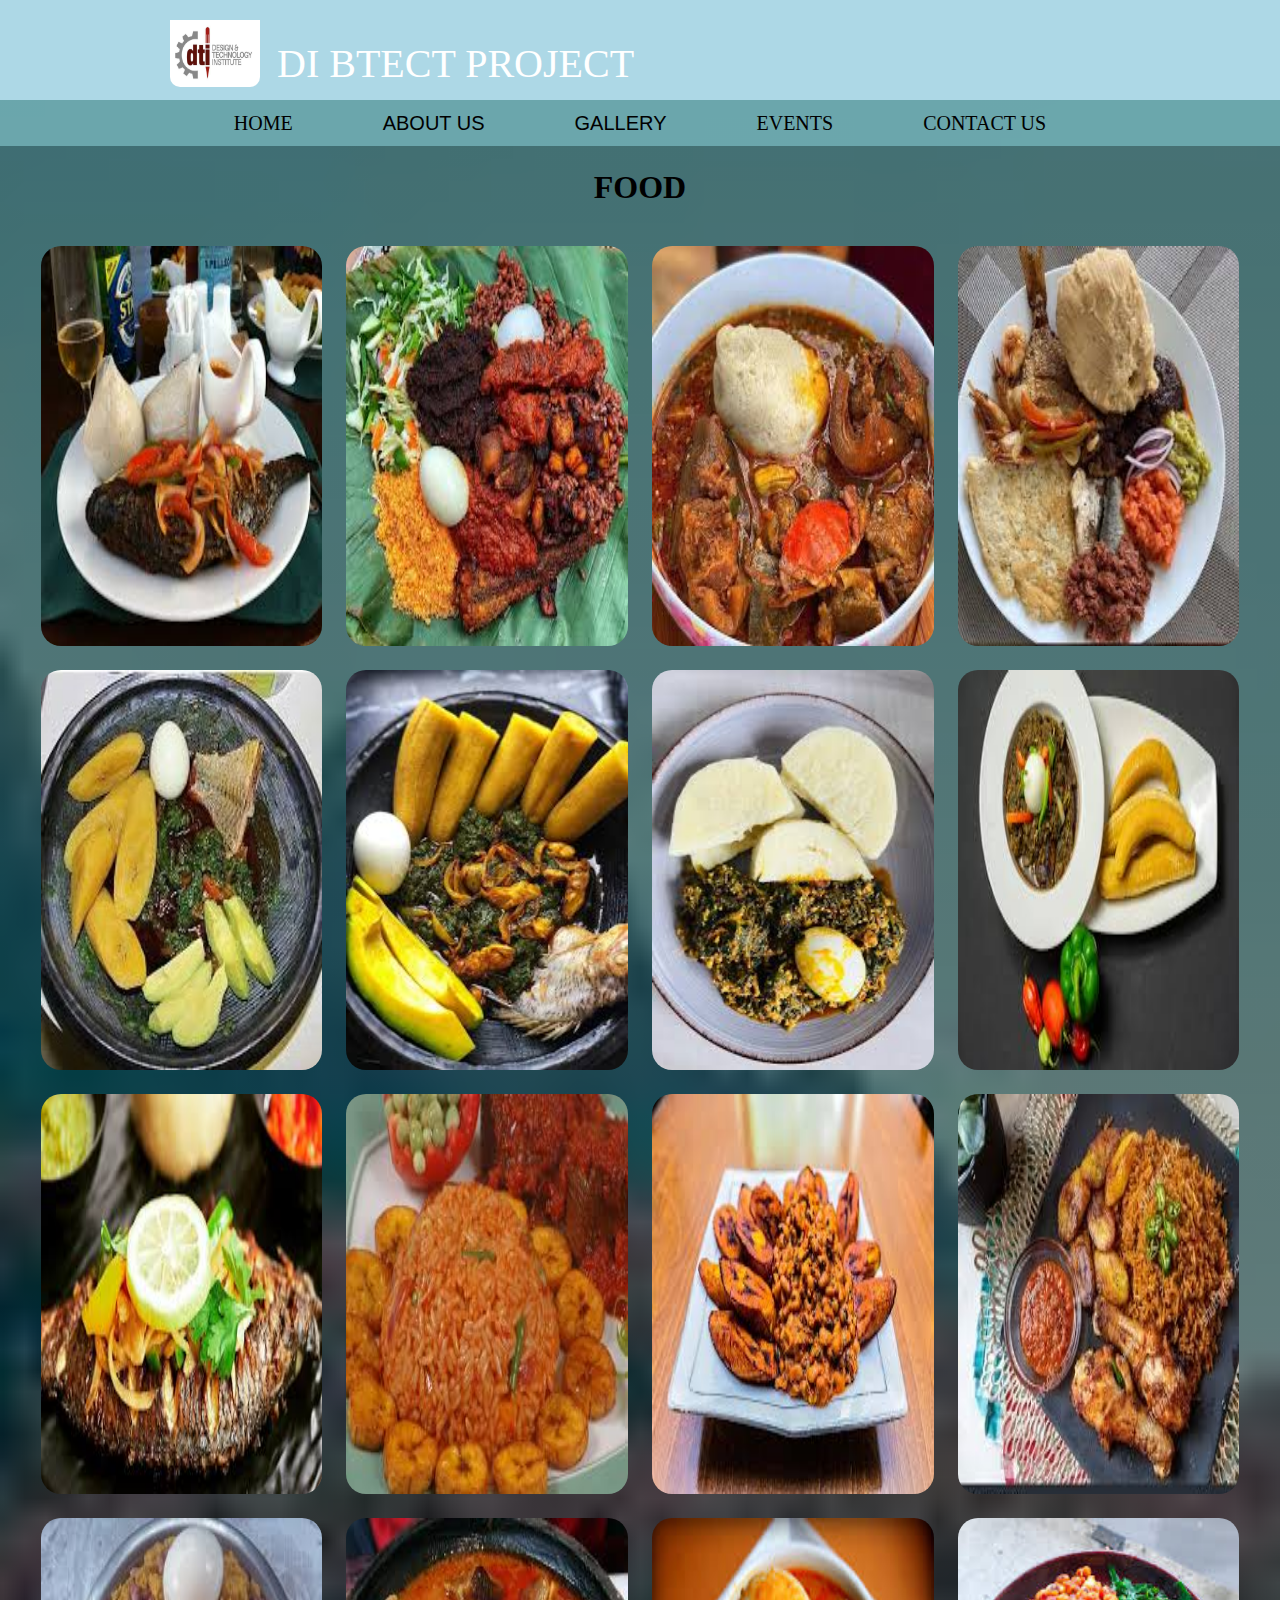
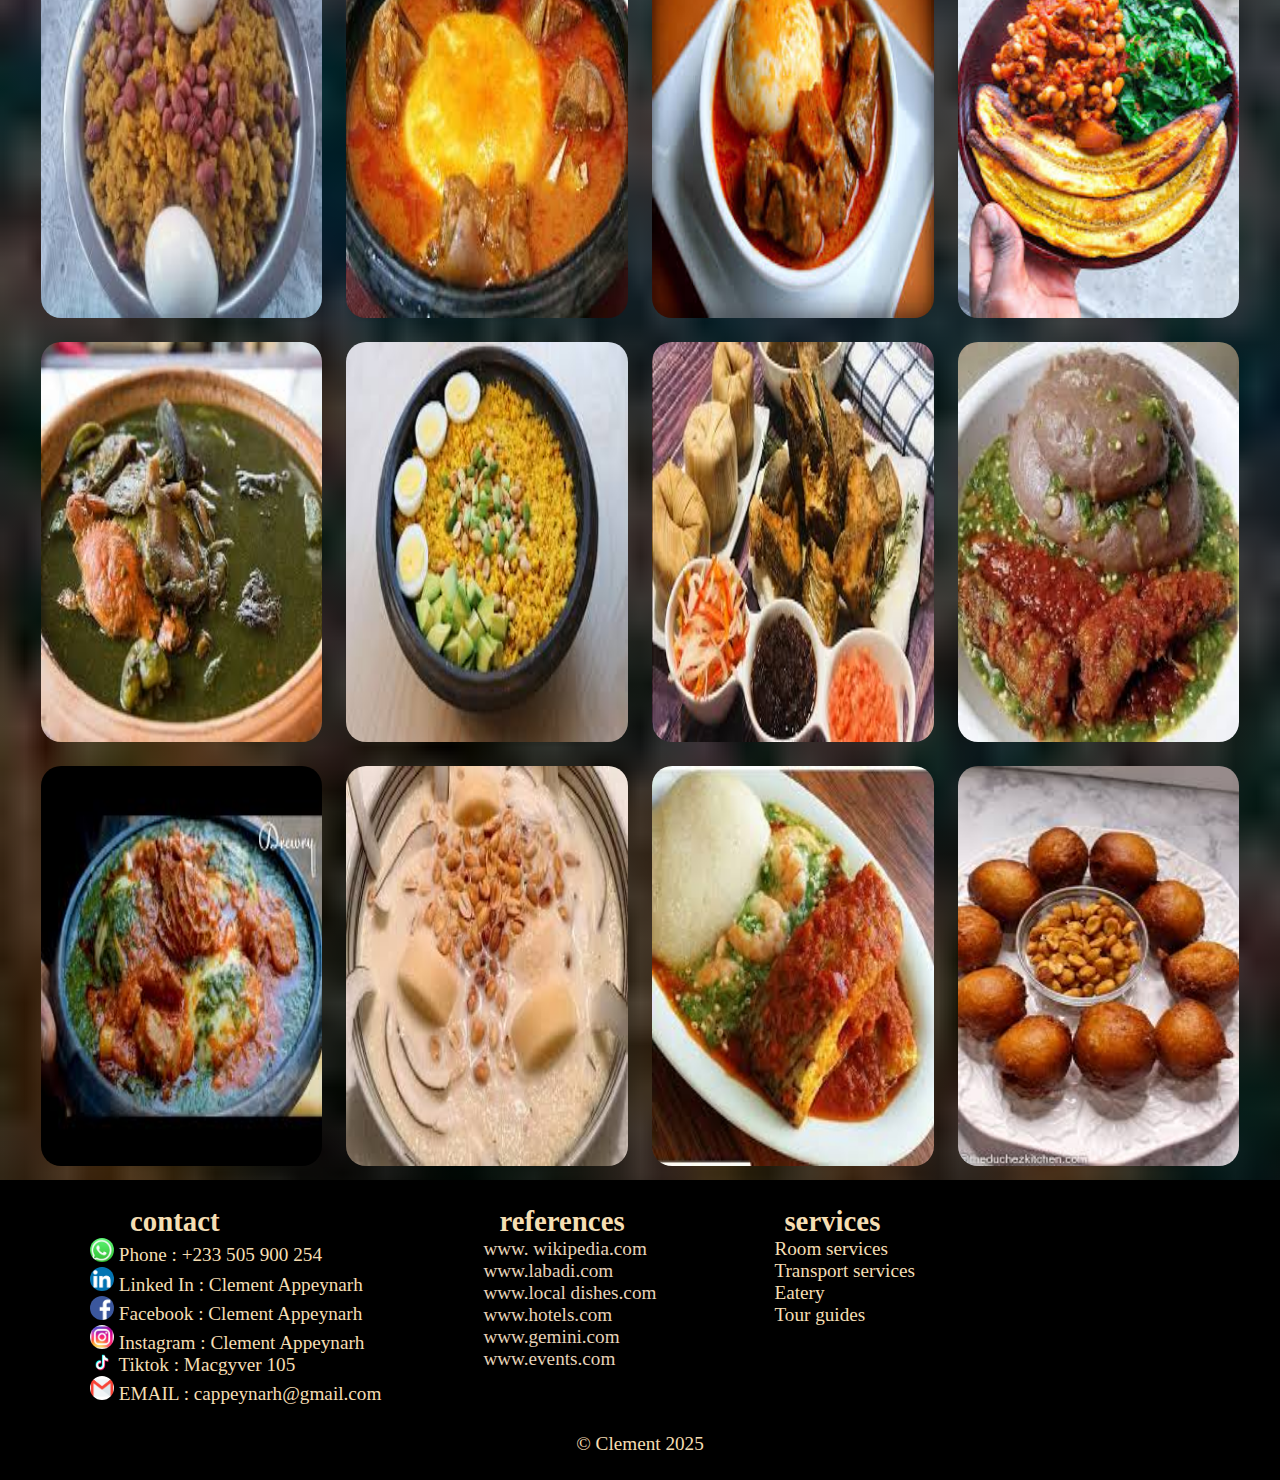
<file: food.html>
<!DOCTYPE html>
<html lang="en">
<head>
    <meta charset="UTF-8">
    <meta name="viewport" content="width=device-width, initial-scale=1.0">
    <title>www.ministry of tourisms,art and culture.gh</title>
    <link rel="icon" href="min.png">
    <link rel="stylesheet" href="style.css">
</head>
<body>
    <header>
        <div class="logo"><img src="dti.jpg" alt=""><p>DI BTECT PROJECT</p></div>
        </header>
        <nav>
        

            <ul>
        <li><a href="index.html">HOME</a></li>
        <div class="dropdown">
            <button class="dropbtn">ABOUT US</button>
            <div class="dropdown-content">
              <a href="culture.html">CULTURE</a>
              <a href="history.html">HISTORY</a>       
          </div>
          </div>       
           <div class="dropdown">
            <button class="dropbtn">GALLERY</button>
            <div class="dropdown-content">
              <a href="beach.html">BEACH SIDE</a>
              <a href="food.html">FOOD</a>
              <a href="ACCOMODAIO.html">ACCOMODATION</a>

            </div>
          </div>
          </div>     
        <li><a href="event.html">EVENTS</a></li>
    
        <li><a href="contact.html">CONTACT US</a></li>
    </ul>
   
                </nav>


       
        <div class="gallery">
            <h1>FOOD</h1>
    <div class="photo">
        <img src="food.jpeg" alt="">
        <img src="food1.jpeg" alt="">
        <img src="food2.jpeg" alt="">
        <img src="food4.jpeg" alt="">
    </div>
    <div class="photo">
        <img src="food5.jpeg" alt="">
        <img src="food6.jpeg" alt="">
        <img src="food7.jpeg" alt="">
        <img src="food8.jpeg">
    </div>
    <div class="photo">
        <img src="food9.jpeg" alt="">
        <img src="food10.jpeg" alt="">
        <img src="food11.jpeg" alt="">
        <img src="food12.jpeg" alt="">
    </div>
    <div class="photo">
        <img src="food14.jpeg" alt="">
        <img src="food13.jpeg" alt="">
        <img src="food15.jpeg" alt="">
        <img src="food16.jpeg" alt="">
    </div>
    <div class="photo">
        <img src="food17.jpeg" alt="">
     <img src="food18.jpeg" alt="">      
        <img src="food19.jpeg" alt="">
        <img src="food20.jpeg">
    </div>
    <div class="photo">
        <img src="food21.jpeg" alt="">
        <img src="food22.jpeg" alt="">
        <img src="food23.jpeg" alt="">
        <img src="food24.jpeg" alt="">
    </div>
</div>
<footer>
    
    <div class="div">
        <div class="cms">
            <h2>contact</h2>
        <img src="w.icon.jpeg" alt="">   Phone :  +233  505 900 254  <br>
    <img src="download (2).png" alt="">  Linked In  : Clement Appeynarh <br>
        <img src="download (3).png" alt=""> Facebook :  Clement Appeynarh <br>
       <img src="download (1).jpeg" alt=""> Instagram :  Clement Appeynarh <br>
      <img src="images.png" alt=""> Tiktok : Macgyver 105 <br>
    <img src="download (4).png" alt="">  EMAIL  :  cappeynarh@gmail.com
    </div>
    <div class="ref">
        <h2>references</h2>
        <a href="https://en.wikipedia.org/wiki/Culture_of_Ghana">www. wikipedia.com</a> <br>
        <a href="https://www.google.com/search?sca_esv=0ac4b8938639300a&rlz=1C1GCEA_enGH1127GH1127&sxsrf=AHTn8zrAkqWMxMBEdk5zpcPhqcDdg_yyzA:1740667459212&q=labadi+beach+luxury+beach+beach+resorts+beach+view+point+in+ghana&uds=[base64]&udm=2&sa=X&ved=2ahUKEwi8htDMi-SLAxU0T0EAHVOWOpsQxKsJegQIChAB&ictx=0&biw=1093&bih=513&dpr=1.25">www.labadi.com</a><br>
        <a href="https://www.google.com/search?q=local+ghanaian+dishes&sca_esv=192e97e0d3345f83&rlz=1C1GCEA_enGH1127GH1127&udm=2&biw=1093&bih=513&sxsrf=AHTn8zpMa5S-dvGCHaW_CHJS1dI0e4cUfA%3A1740657968631&ei=MFXAZ9ijJqa3hbIPjL2P-Qo&oq=local+ghana&gs_lp=[base64]&sclient=img#vhid=kKt-GMefO8sT5M&vssid=mosaic">www.local dishes.com</a><br>
        <a href="https://www.google.com/search?q=hotel+is+accra&sca_esv=192e97e0d3345f83&rlz=1C1GCEA_enGH1127GH1127&udm=2&biw=1093&bih=513&sxsrf=AHTn8zqpUxJ0zIRYgqnfY4i7gwiFvT4QFA%3A1740664351583&ei=H27AZ5WvI4mlhbIPlYOb-AQ&ved=0ahUKEwjVuuWCgOSLAxWJUkEAHZXBBk8Q4dUDCBI&uact=5&oq=hotel+is+accra&gs_lp=[base64]&sclient=img">www.hotels.com</a><br>
        <a href="https://gemini.google.com/app/7f46fb2525b23c47?sjid=15551592675858391242-EU">www.gemini.com</a><br>
        <a href="https://egotickets.com/events/page/4?location=greater-accra">www.events.com</a>
    </div>
    <div class="ref">
        <h2>services</h2>
      <li>Room services</li>
      <li>Transport services</li>
      <li>Eatery</li>
      <li>Tour guides</li>
    </div>
    </div>
    <p> &COPY;  Clement 2025 </p>
        </footer>
    </body>
</body>
</html>
</file>
<file: style.css>
*{
    padding: 0%;
    margin: 0%;
    list-style: none;
    box-sizing: border-box;
}
body{
    background-image: linear-gradient(rgba(0, 0, 0, 0.527),rgba(0, 0, 0, 0.514),rgba(0, 0, 0, 0.521)),url(images\ \(2\).jpeg);
    background-repeat: no-repeat;
    background-position: bottom;
    background-size: cover;
    color: aliceblue;
}
header{
    height: 100px;
    background-color:lightblue ;


}

.logo img{
    width: 90px;
    display: block;
    margin-left: 30px;
    padding-top: 20px;
    border-radius: 10px;

   
}
.logo{
    display: flex;
    padding-left: 140px;
}
.logo p{
    text-align: center;
    color: white;  
    font-size: 40px;
     padding-left: 17px;
    padding-top: 40px; 
}
.big{
    display: flex;
    justify-content: space-between;
}


.la img{
    height: 300px;
    width: 500px;
    margin-top: 70px;
    margin-bottom: 40px;
    
}
.lab p{
    font-size: 26px;
    margin-right: 10px;
}
.lab h1{
text-align: left;
color: black;
margin-bottom: 20px;


}
.nsl{
    display: flex;
}
.nkr{
    width: 850px;
}
.liv h1{
    text-align:center;
color: black;
margin-bottom: 20px;


}
.nsl .la img{
    margin-top: 40px;
    margin-bottom: 40px;
}
.liv p{
    font-size: 26px;
    margin-left: 30px;
}
nav{
    
   background-color: hsla(186, 30%, 57%, 0.904);
   height: 46px;
    padding-right: 30px;
    padding-left: 30px;
    display: flex;
    justify-content: space-evenly;
    align-items: center;
    /* background: transparent; */
    margin-bottom:2px;
}
nav ul{
    display: flex;
    gap: 90px;
    
 
}
nav ul li a{
    text-decoration: none;
    color:black;
    font-size: 20px;
}
.HOME{
    margin-top:5px ;
    height: 490px;
    background-image:linear-gradient(rgba(0, 0, 0, 0.596),rgba(0, 0, 0, 0.445),rgba(0, 0, 0, 0.562)), url(maarten-van-den-heuvel-Siuwr3uCir0-unsplash.jpg);
    background-repeat: no-repeat;
    background-position: center;
    background-size: cover;
    background-attachment: fixed;
    transition: ease-in-out;
    animation: the 40s ease-in-out;
}
@keyframes the {
    10%{
        background-image: url(WhatsApp\ Image\ 2025-02-26\ at\ 08.23.16_baf79690.jpg);
        background-position: center;
        background-repeat: no-repeat;
        background-position: center;
        background-size: cover;
    
    }
    20%{
        background-image: url(WhatsApp\ Image\ 2025-02-26\ at\ 08.23.16_c204693d.jpg);
        background-position: center;
        background-repeat: no-repeat;
        background-position: center;
        background-size: cover; 
    }
    30%{
        background-image: url(rowan-heuvel-U6t80TWJ1DM-unsplash.jpg);
        background-position: center;
        background-repeat: no-repeat;
        background-position: center;
        background-size: cover; 
    }
    40%{
    
            background-image: url(res1.jpg);
            background-position: center;
            background-repeat: no-repeat;
            background-position: center;
            background-size: cover; 
    
    }
    50%{
        background-image: url(maarten-van-den-heuvel-Siuwr3uCir0-unsplash.jpg);
        background-position: center;
        background-repeat: no-repeat;
        background-position: center;
        background-size: cover; 
    }
    60%{
        background-image: url(WhatsApp\ Image\ 2025-02-26\ at\ 08.23.16_f00c308e.jpg);
        background-position: center;
        background-repeat: no-repeat;
        background-position: center;
        background-size: cover; 
    }
    70%{
        background-image: url(IMAG.jpg);
        background-position: center;
        background-repeat: no-repeat;
        background-position: center;
        background-size: cover; 
    }
    80%{
        background-image: url(images\ \(2\).jpeg);
        background-position: center;
        background-repeat: no-repeat;
        background-position: center;
        background-size: cover; 
    }
    90%{
        background-image: url(purle.jpeg);
        background-position: center;
        background-repeat: no-repeat;
        background-position: center;
        background-size: cover; 
    }
    100%{
        background-image: url(ada.jpeg);
        background-position: center;
        background-repeat: no-repeat;
        background-position: center;
        background-size: cover; 
    }
}
.HOME h1{
    text-transform: uppercase;
    text-align: center;
    font-size: 60px;
    padding-top: 150px;
    color: #e7d3b9;
}
.gallery {
    /* margin-top: 100px; */
    text-align: center;
}
.photo img{
    
    width: 22%;
    height: 400px;
    margin: 10px;
    border-radius: 20px;
    animation: fade 0.ss ease-in-out ;
    transition: ease-in-out 0.4s;
    
}
.gallery1{
    display: flex;
    
}
.gallery1 img{
    width: 30%;
    margin: 20px;
    border-radius: 20px;
    transition: ease-in-out 0.5s;
}
/* .gallery1 img:hover{
    width: 50px;
    transition: ease-in-out;
} */

.photo img:hover{
    transform: scale(1.05);
    background-color: aqua;
}
.gallery1 img:hover{
    transform: scale(1.1);
    background-color: aqua;

}
.gallery h1{
    color: #000;
    margin-top: 23px;
    margin-bottom: 30px;

}
footer{
background-color: black;
    align-content: center;
    /* background-color: rgba(4, 0, 255, 0.753); */
    height: 300px;
    text-align: center;
    font-size: larger;
    color: wheat;
}
.div{
    display: flex;
    text-align: left;
    margin-left: 90px;

}
.div h2{
    padding-left: 40px;
}
footer img{
    width: 24px;
    border-radius: 20px;

}
footer p{
    margin-top: 28px;
    color: wheat;
}
.cul{
    font-size: 24px;
    text-align: left;
    padding: 10px;

}
.cul h1{
    color: white;
    text-align: left;
    margin-top: 20px;
}
.cul h2 {
    list-style: dot;
    margin-top: 30px;
    }
.cul li{
list-style: disc;
}
.cul img{
    margin-left: 160px;
    width: 500px;
padding-bottom: 30px;
    padding-top: 30px;
}


.sta p{
    font-size: 28px;
    padding: 40x;
}

.rent{
    text-align: center;

}
.dropdown{
    position: relative;
    transition: ease-in-out 0.7s;
    display: inline-block;
}
.dropdown-content{
    
    position: absolute;
    min-width: 160px;
    background-color: rgba(115, 222, 230, 0.774);
    box-shadow: 13px 13px 13px black;
    z-index: 1;
    display: none;
    
}
.dropbtn{
    border: none;
    font-size: 20px;
    background-color:  transparent;
} 
.dropdown-content a{
    display: block;
    font-size: 20px;
    margin: 12px;
    color:black;
    text-decoration: none;
}
.dropdown:hover .dropdown-content{
    display: block;
    

}
.dropdown .dropdown-content a:hover{
    color: aqua;
}


.ref{
    padding-left:78px;
}
.ref li{
    padding-left: 30px;
}
.ref a{
    padding:10px;
    margin-left: 14px;
    color: #e7d3b9;
    text-decoration: none;
    padding-top: 10px;
}
/* form{
    padding-top: 20px;
} */
 .did h1{
    text-align: center;
    font-size: 30px;
 }
 .did{
     margin-bottom: 40px;
    }
.acca{
        margin-top: 60px;
        text-align: left;
        font-size: 24px;
        color:black;
        background-color: cadetblue;
}
.acca p{
    font-size: 30px;
    font-style: oblique;
    font-weight: bold;

}
.acca ul li{
    font-style: bold;
    text-align: left;
    list-style:disc;
    margin-left: 30px;
    margin-top: 20px;
}
.left{
    border: 1px solid black;
    border-radius: 43px;
    height: 660px;
    margin-top: 50px;
    margin-right: 350px;
    margin-left: 350px;
    padding-left: 50px;
    padding-top: 50px;
    padding-bottom: 50px;
    background-image: linear-gradient(rgba(0, 0, 0, 0.712),rgba(0, 0, 0, 0.637),rgba(0, 0, 0, 0.623)),url(fes4.jpeg);
    background-position: center;
    background-repeat: no-repeat;
    background-position: center;
    background-size: cover;
    backdrop-filter: blur(5px);
}
.up{
    text-align: center;
    height: 880px;
    background-image: linear-gradient(rgba(0, 0, 0, 0.459),rgba(0, 0, 0, 0.473),rgba(0, 0, 0, 0.486)),url(images\ \(3\).jpeg);
    background-position: center;
    background-repeat: no-repeat;
    background-position: center;
    background-size: cover;

}
.up h1{
    font-size: 40px;
    margin-top: 40px;
    color: white;
}
form{
    width: 380px;
    margin-left: 93px;
    /* margin-right: 60px; */
    text-align: center;
    border: 1px solid black;
    padding: 40px;
    margin-top: 40px;
    border-radius: 35px;
    background-color: beige;
    
}
input{
    height:30px;
    width: 250px;
    margin: 20px;
  
}
.left button{
    height:40px;
    font-size: 20px;
    width: 180px;
    margin: 20px;
    border-radius: 25px;
    background-color: rgba(156, 114, 24, 0.979) ;
}
.left h2{
    font-size: 34px;
    padding-top: 40px;
 margin-right: 40px;
 color: #000;
}
table{
    height: 600px;
    width: 900px;
    
}
td{
    border: 1px solid rgb(247, 242, 242);
    border-collapse: collapse;
    
}
th{
    border: 1px solid rgb(224, 222, 222);
    height:40px;
    border-collapse: collapse;
}
table{
    
    border: 1px solid rgb(238, 236, 236);
    border-collapse: collapse;
    margin-left: 250px;
    margin-top: 40px;
    background-color: rgba(22, 151, 130, 0.301);
}
.sect button{
    width: 300px;
    height: 70px;
    margin-top: 20px;
    margin-bottom: 50px;
    border-radius: 20px;
    font-size: 20px;
    background-color: rgb(11, 90, 182);
    box-shadow: 4px 4px 4px black ;
}
.sect{
text-align: center;
}
</file>
